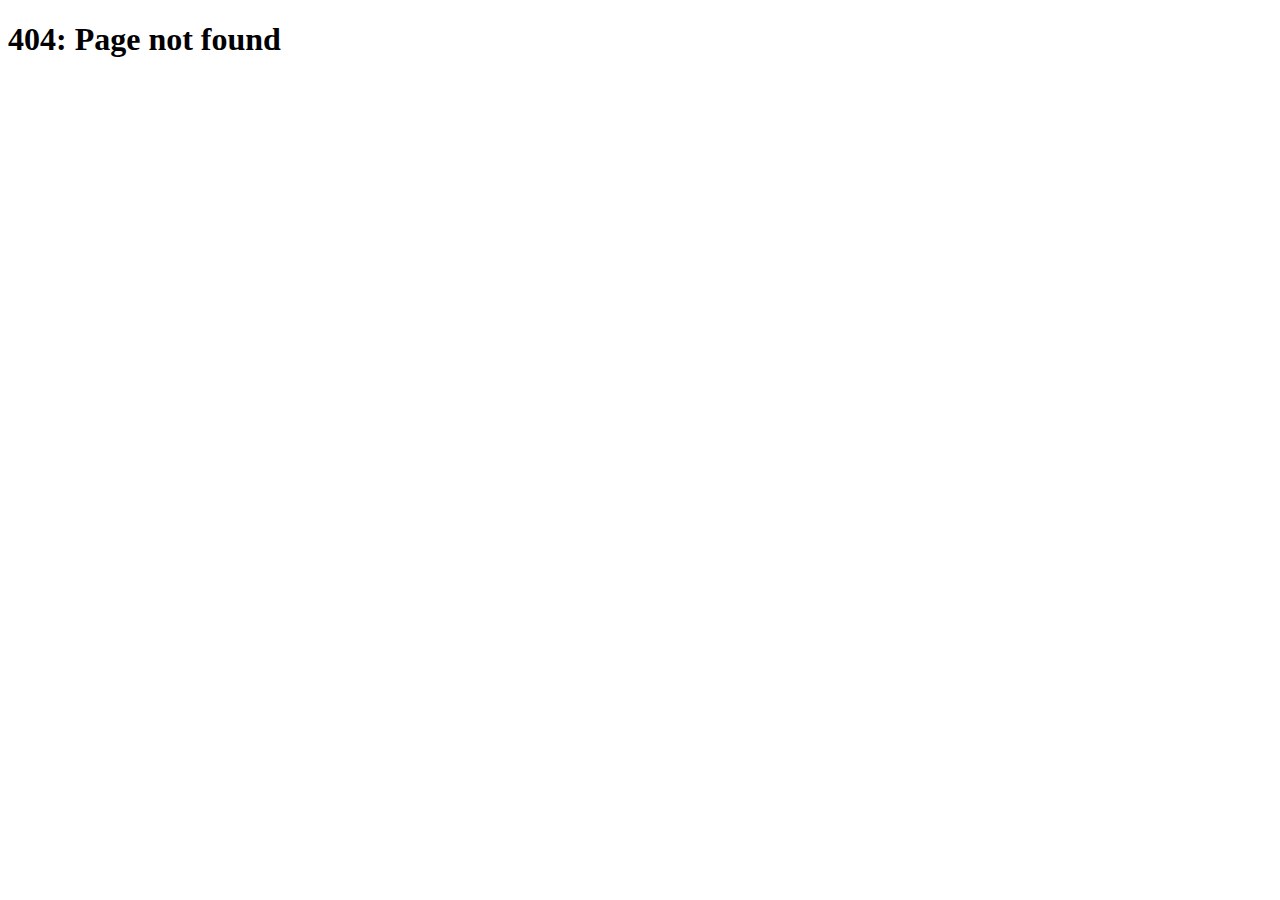
<file: SmartCalc4/src/main/webapp/WEB-INF/views/404page.html>
<!DOCTYPE html>
<html lang="en" xmlns:th="http://www.w3.org/1999/xhtml">
<head>
    <meta charset="UTF-8">
    <title>404: Page not found</title>
    <link th:href="@{/resources/static/index.css}" rel="stylesheet" />
</head>
<body>
<h1>404: Page not found</h1>
</body>
</html>
</file>
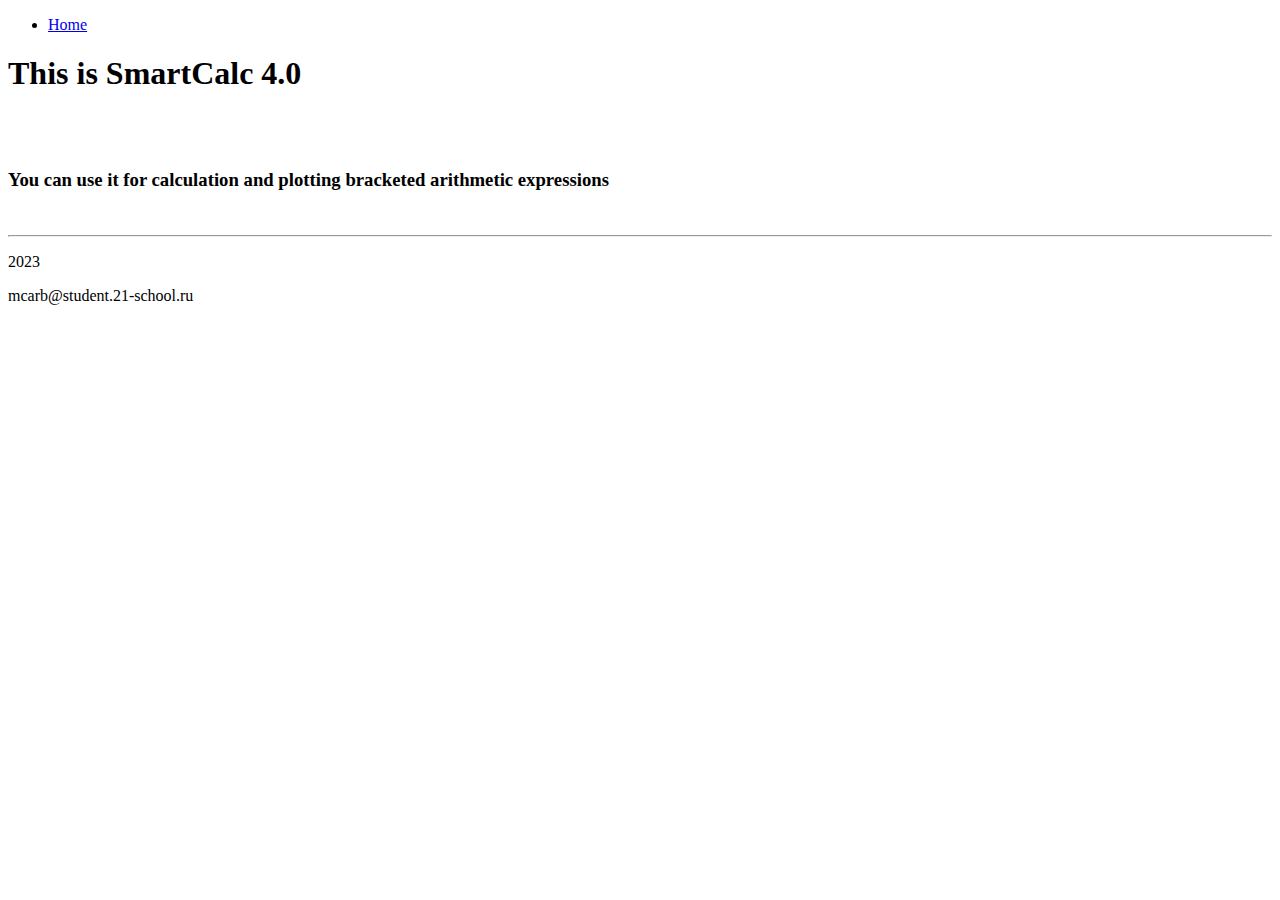
<file: SmartCalc4/src/main/webapp/WEB-INF/views/about.html>
<!DOCTYPE html>
<html lang="en" xmlns:th="http://www.w3.org/1999/xhtml">
<head>
    <meta charset="UTF-8">
    <title>About SmartCalc v4.0</title>
    <link th:href="@{/resources/static/index.css}" rel="stylesheet" />
    <script type="text/javascript" th:src="@{/resources/static/buttons.js}"></script>
</head>
<body>
<nav>
    <ul class="menu-main">
        <li><a href="/SmartCalc4">Home</a></li>
    </ul>
</nav>
<h1>This is SmartCalc 4.0</h1>
<br>
<br>
<h3>You can use it for calculation and plotting bracketed arithmetic expressions</h3>
<br>
<hr>
<p>2023</p>
<p>mcarb@student.21-school.ru</p>
</body>
</html>
</file>
